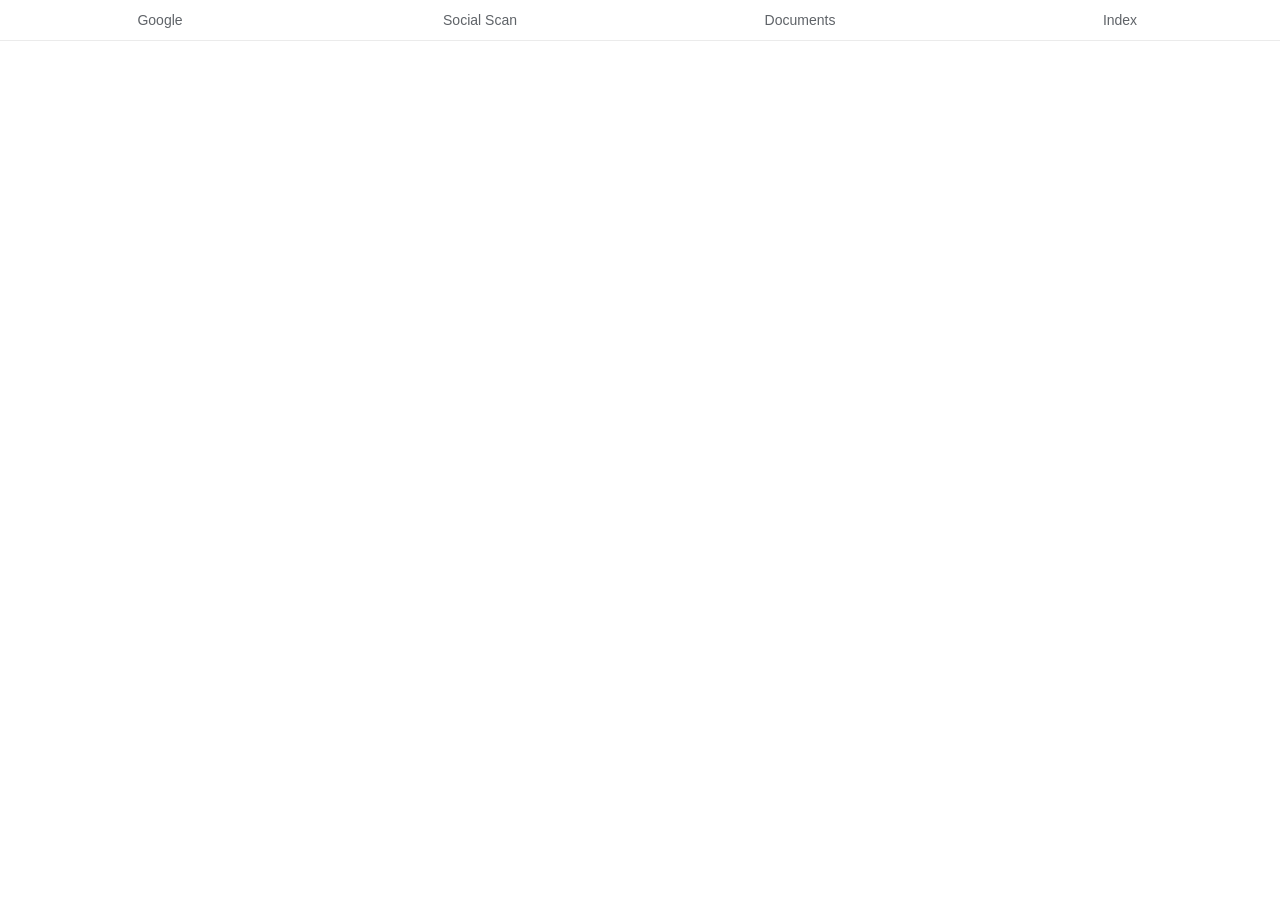
<file: index.html>
<!DOCTYPE html>
<html lang="en">
	<head>
		<meta charset="UTF-8" />
		<meta http-equiv="X-UA-Compatible" content="IE=edge" />
		<meta name="viewport" content="width=device-width, initial-scale=1.0" />
		<title>Document</title>
		<link rel="stylesheet" href="style.css">
	</head>
	<body>
		<div id="menu">
			<div id="line"></div>
		</div>
		<script src="script.js"></script>
	</body>
</html>
</file>
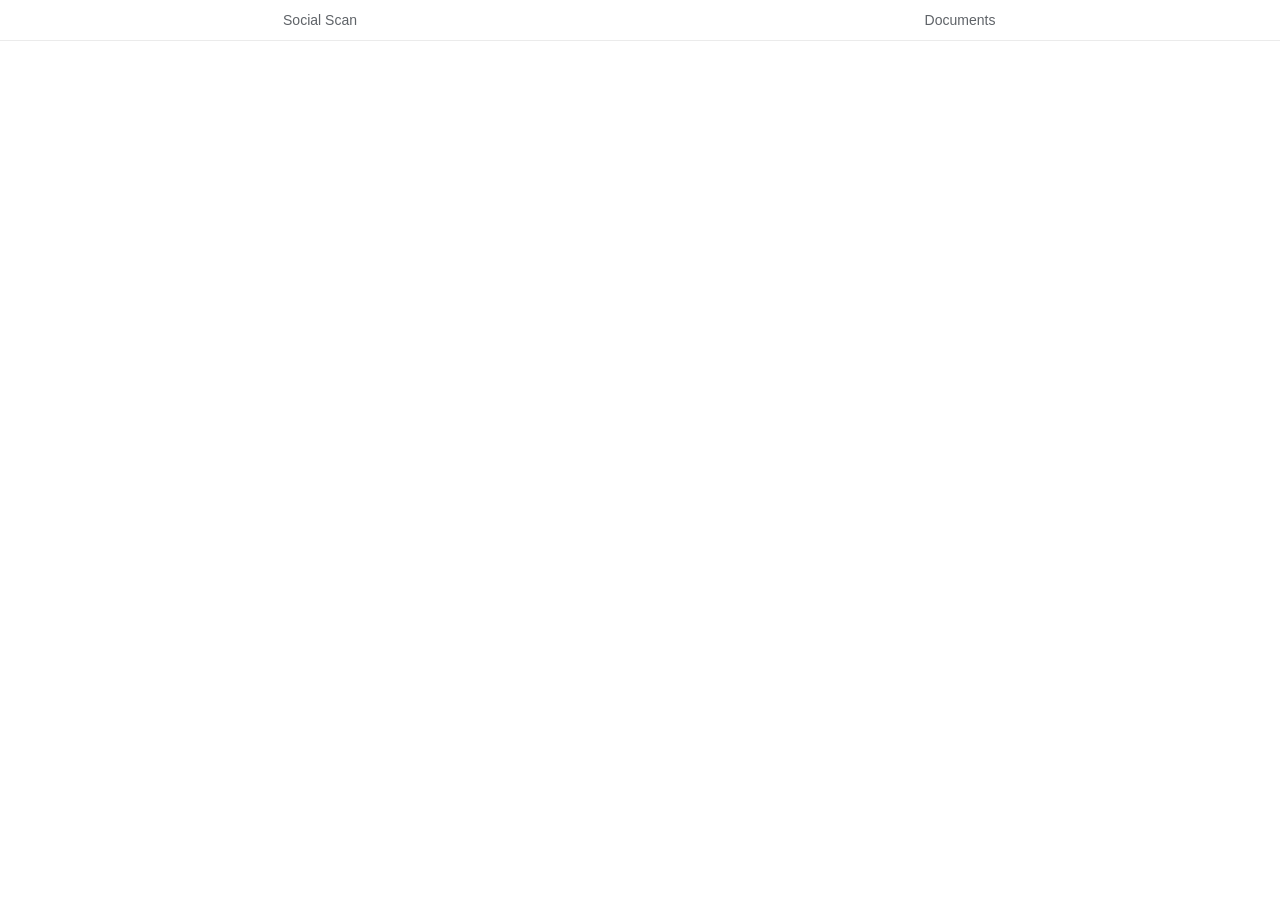
<file: osint_main.html>
<!DOCTYPE html>
<html lang="en">
	<head>
		<meta charset="UTF-8" />
		<meta http-equiv="X-UA-Compatible" content="IE=edge" />
		<meta name="viewport" content="width=device-width, initial-scale=1.0" />
		<title>Document</title>
		<style>
			body {
				width: 100%;
				margin: 0;
			}

			#menu {
				width: 100%;
				border-bottom: 1px solid #ebebeb;
				display: flex;
				position: relative;
			}

			#social-scan,
			#documents {
				cursor: pointer;
				height: 40px;
				display: flex;
				justify-content: center;
				align-items: center;
			}

			p {
				font-size: 14px;
				font-family: Google Sans, arial, sans-serif;
				color: #5f6368;
			}

			#line {
				position: absolute;
				height: 15%;
				background-color: #1a73e8;
				bottom: 0;
				border-radius: 25px;
				transition: all 0.2s ease;
			}
		</style>
	</head>
	<body>
		<div id="menu">
			<div id="social-scan" class="option">
				<p>Social Scan</p>
			</div>
			<div id="documents" class="option">
				<p>Documents</p>
			</div>
			<div id="line"></div>
		</div>
		<script>
			const options = document.getElementsByClassName("option");
			const averageWidth = 100 / options.length;
			const line = document.getElementById("line");
			const socialScan = document.getElementById("social-scan");
			const documentsScan = document.getElementById("documents");

			for (let x of options) x.style.width = averageWidth + "%";

			//configure script
			let socialScanScript = document.createElement("script");
			socialScanScript.src =
				"https://cse.google.com/cse.js?cx=526e48a5594240cd2";
			socialScanScript.async = true;
			let documentsScript = document.createElement("script");
			documentsScript.src =
				"https://cse.google.com/cse.js?cx=2df639e86e71ebefb";
			documentsScript.async = true;

			let containSocial = document.createElement("div");
			containSocial.id = "contain-social";
			let containDocuments = document.createElement("div");
			containDocuments.id = "contain-document";

			let searchBar = document.createElement("div");
			searchBar.id = "search-bar";
			searchBar.className = "gcse-search";
			let searchBar2 = searchBar.cloneNode(true);

			searchBar.appendChild(socialScanScript);
			searchBar2.appendChild(documentsScript);

			containSocial.appendChild(searchBar);
			containDocuments.appendChild(searchBar2);

			let check = false;

			//add script
			let insertSocial = () => {
				containDocuments.classList.remove("checked");
				if (check == false) {
					document.body.appendChild(containSocial);
					containSocial.appendChild(socialScanScript);
					containSocial.classList.toggle("checked");
					check = true;
					line.style.left = socialScan.offsetLeft + "px";
					line.style.width = socialScan.offsetWidth + "px";
				} else {
					if (containSocial.classList.contains("checked")) return;
					else {
						containDocuments.remove();
						document.body.appendChild(containSocial);
						containSocial.appendChild(socialScanScript);
						containSocial.classList.toggle("checked");
						line.style.left = socialScan.offsetLeft + "px";
						line.style.width = socialScan.offsetWidth + "px";
					}
				}
			};

			let insertDocuments = () => {
				containSocial.classList.remove("checked");
				if (check == false) {
					document.body.appendChild(containDocuments);
					containDocuments.appendChild(documentsScript);
					containDocuments.classList.toggle("checked");
					check = true;
					line.style.left = documentsScan.offsetLeft + "px";
					line.style.width = documentsScan.offsetWidth + "px";
				} else {
					if (containDocuments.classList.contains("checked")) return;
					else {
						containSocial.remove();
						document.body.appendChild(containDocuments);
						containDocuments.appendChild(documentsScript);
						containDocuments.classList.toggle("checked");
						line.style.left = documentsScan.offsetLeft + "px";
						line.style.width = documentsScan.offsetWidth + "px";
					}
				}
			};

			document
				.getElementById("social-scan")
				.addEventListener("click", insertSocial);
			document
				.getElementById("documents")
				.addEventListener("click", insertDocuments);
		</script>
	</body>
</html>
</file>
<file: style.css>
body {
	width: 100%;
	margin: 0;
}

#menu {
	width: 100%;
	border-bottom: 1px solid #ebebeb;
	display: flex;
	position: relative;
}

.option {
	cursor: pointer;
	height: 40px;
	display: flex;
	justify-content: center;
	align-items: center;
}

p {
	font-size: 14px;
	font-family: Google Sans, arial, sans-serif;
	color: #5f6368;
}

#line {
	position: absolute;
	height: 15%;
	background-color: #1a73e8;
	bottom: 0;
	border-radius: 25px;
	transition: all 0.2s ease;
}
</file>
